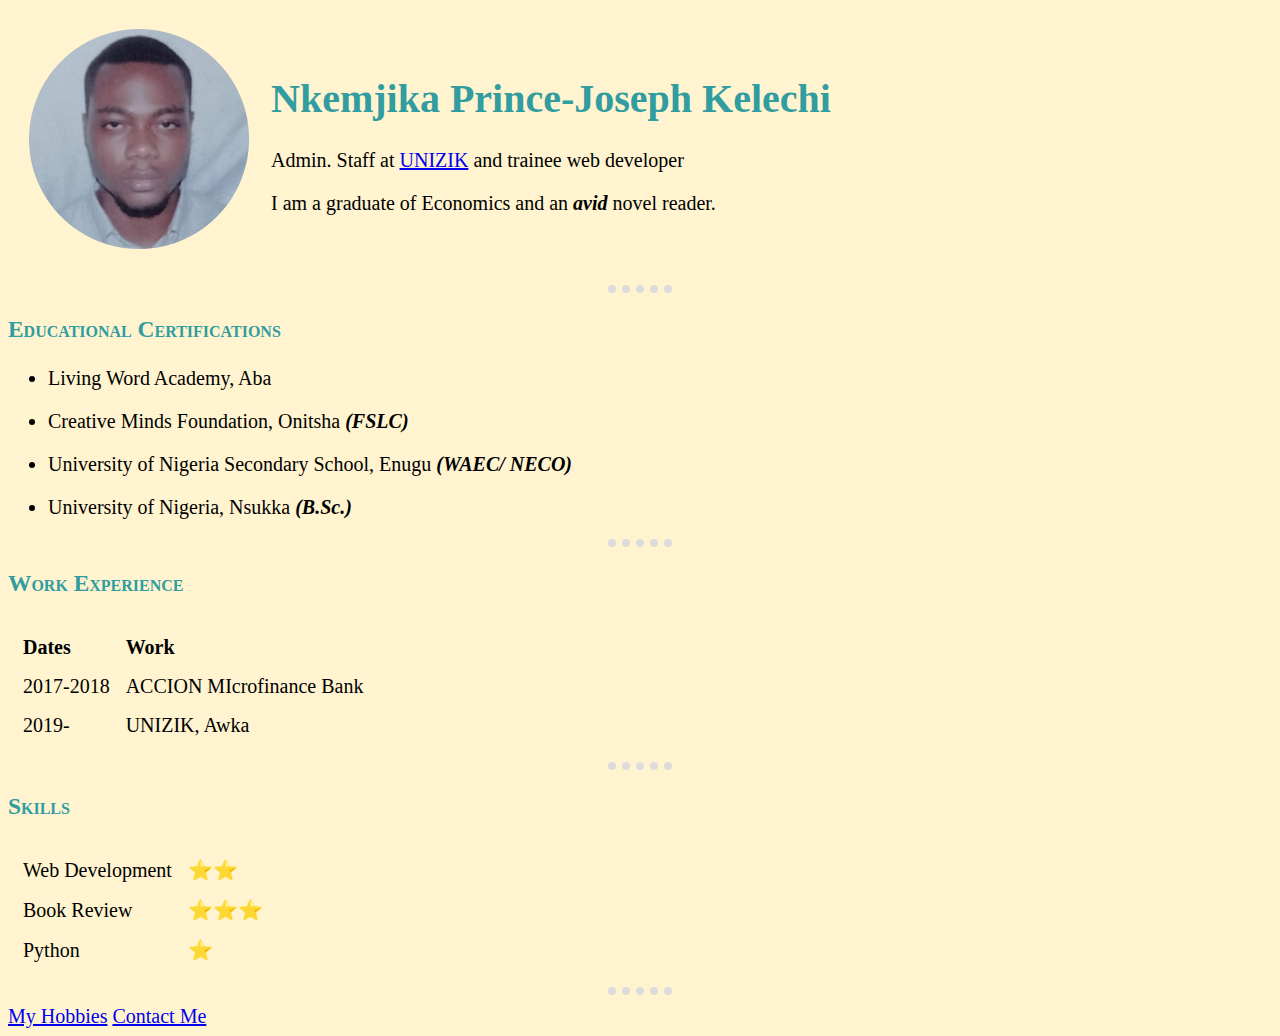
<file: index.html>
<!DOCTYPE html>
<html lang="en" dir="ltr">

  <head>
    <meta charset="utf-8">
    <title>Kelechi's Curriculum Vitae</title>
    <link rel="stylesheet" href="css/styles.css">

    </head>

  <body>
    <table cellspacing="20">
      <tr>
        <td><img src="images/kc NAU5609-modified.png" height="220px" width="220px" alt="Kelechi passport photograph"></td>
        <td>
          <h1>Nkemjika Prince-Joseph Kelechi</h1>
          <p>Admin. Staff at <a href="https://unizik.edu.ng/">UNIZIK</a> and trainee web developer</p>
          <p>I am a graduate of Economics and an <em><strong>avid</strong></em> novel reader.</p>
              
            
        </td>
      </tr>
    </table>
    <hr>

    <h3 class="education">Educational Certifications</h3>
    <ul>
      <li><p>Living Word Academy, Aba</p></li>
      <li><p>Creative Minds Foundation, Onitsha <strong><em>(FSLC)</em></strong></p></li>
      <li><p>University of Nigeria Secondary School, Enugu <em><strong>(WAEC/ NECO)</strong></em></p></li>
      <li><p>University of Nigeria, Nsukka <em><strong>(B.Sc.)</strong></em></p></li>
    </ul>

    <hr>
    <h3>Work Experience</h3>
    <table cellspacing="14">
      <thead>
        <tr>
          <td>
            <strong>Dates</strong>
          </td>
          <td>
            <strong>Work</strong>
          </td>
        </tr>
      </thead>
      <tbody>
        <tr>
          <td>2017-2018</td>
          <td>ACCION MIcrofinance Bank</td>
        </tr>
        <tr>
          <td>2019-</td>
          <td>UNIZIK, Awka</td>
        </tr>
      </tbody>
    </table>

    <hr>
    <h3>Skills</h3>
    <table cellspacing='14'>
      <tr>
        <td>Web Development</td>
        <td>⭐⭐</td>
      </tr>
      <tr>
        <td>Book Review</td>
        <td>⭐⭐⭐</td>
      </tr>
      <tr>
        <td>Python</td>
        <td>⭐</td>
      </tr>

    </table>

    <hr>
    <a href="hobbies.html">My Hobbies</a>
    <a href="contact-me.html">Contact Me</a>

  </body>

</html>
</file>
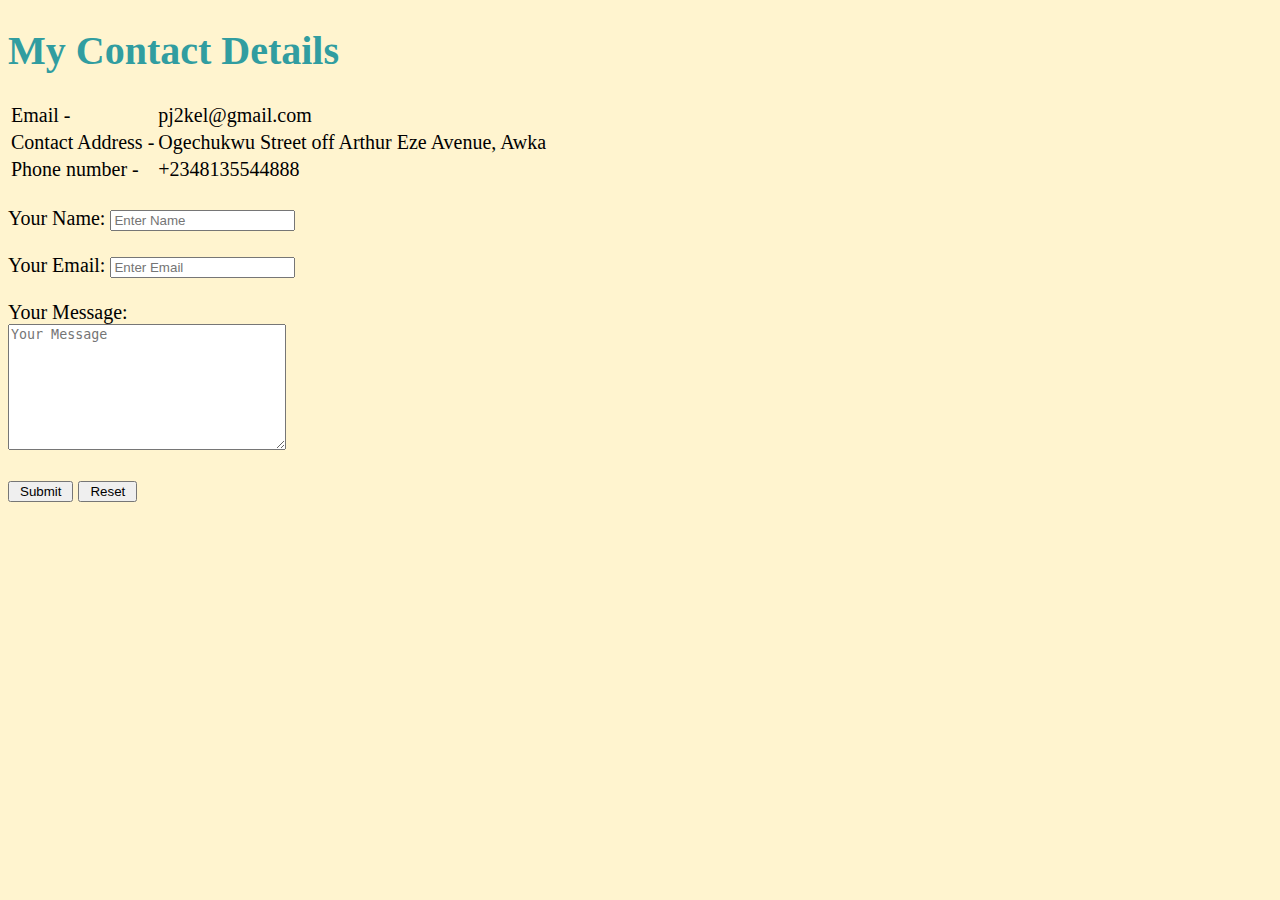
<file: contact-me.html>
<!DOCTYPE html>
<html lang="en">

<head>
  <meta charset="UTF-8">
  <meta name="viewport" content="width=device-width, initial-scale=1.0">
  <meta http-equiv="X-UA-Compatible" content="ie=edge">
  <title>Contact Me</title>
  <link rel="stylesheet" href="css/styles.css">

</head>

<body>
  <h1>My Contact Details</h1>
  <table>
      <tr>
        <td>Email -</td>
      <td>pj2kel@gmail.com</td>
    </tr>
    <tr>
      <td>Contact Address -</td>
      <td> Ogechukwu Street off Arthur Eze Avenue, Awka</td>
    </tr>
    <tr>
      <td>Phone number -</td>
      <td> +2348135544888</td>
    </tr>
  </table><br>

    <form class="" action="mailto:pj2kel@gmail.com" method="post">
      <label for="name">Your Name:</label>
      <input type="text" name="" value="" placeholder="Enter Name"><br><br>
      <label for="email">Your Email:</label>
      <input type="email" name="" value=""placeholder="Enter Email"><br><br>
      <label for="">Your Message:</label><br>
      <textarea name="yourMessage" rows="8" cols="32" placeholder="Your Message"></textarea><br><br>
      <input class="submit"type="submit" name="" value="Submit">
      <input class="reset"type="reset" name="" value="Reset">

    </form>
</body>

</html>
</file>
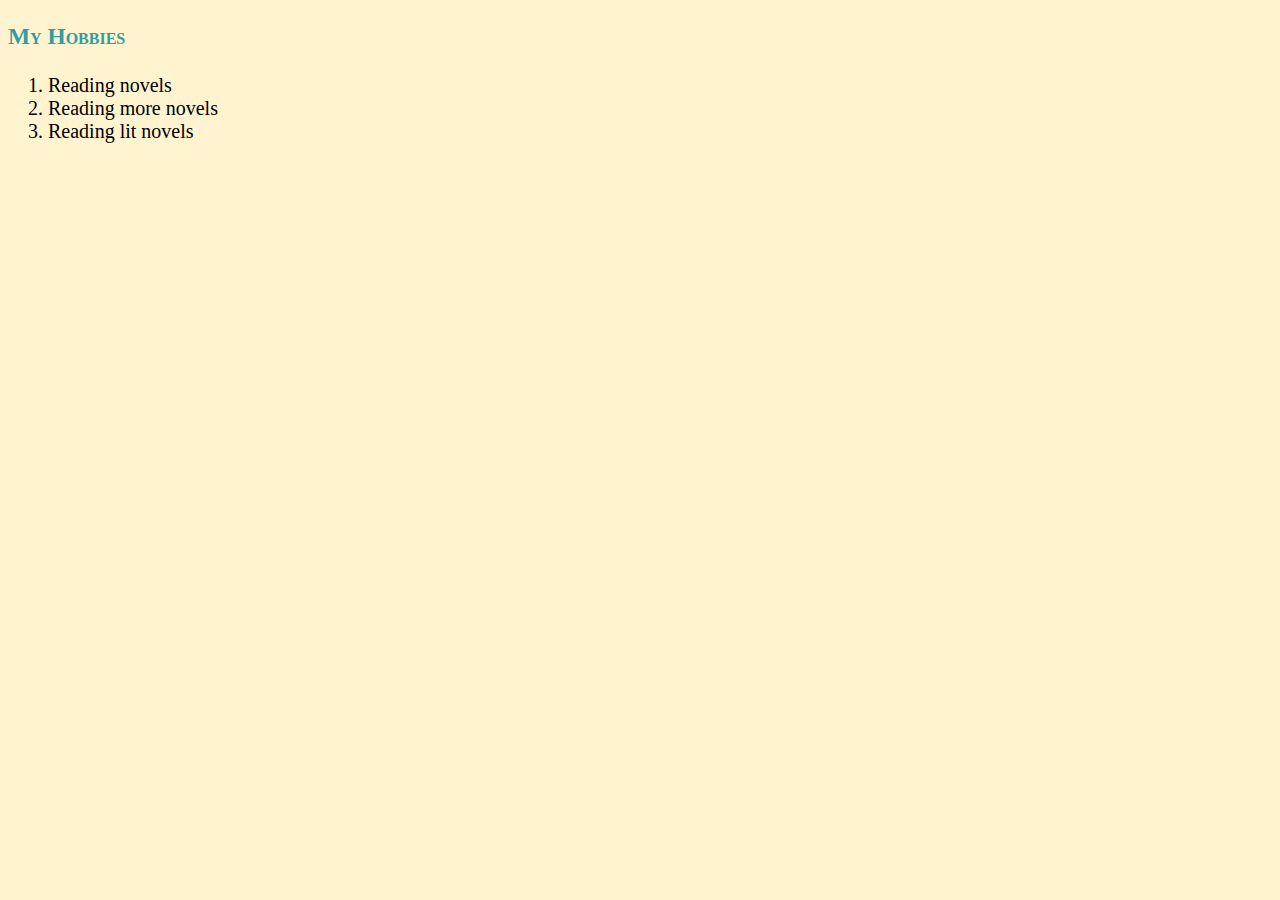
<file: hobbies.html>
<!DOCTYPE html>
<html lang="en">
<head>
  <meta charset="UTF-8">
  <meta name="viewport" content="width=device-width, initial-scale=1.0">
  <meta http-equiv="X-UA-Compatible" content="ie=edge">
  <link rel="stylesheet" href="css/styles.css">
  <title>My Hobbies</title>
</head>
<body>
  <h3>My Hobbies</h3>
  <ol>
      <li>Reading novels</li>
      <li>Reading more novels</li>
      <li>Reading lit novels</li>
  </ol>
</body>
</html>
</file>
<file: css/styles.css>
body {
  background-color: #FFF4CF;
  font-family: garamond;
  font-size: 20px;
}
hr {
  border-style:none;
  border-top-style: dotted;
  width:5%;
  border-width:8px;
  border-color:gainsboro;
}
h1{
  color: #319DA0;
  display: block;
  font-weight: bolder;
  font-family: Century;
  font-size: 40px;
}
h3{
  color: #319DA0;
  font-family: Tahoma;
  font-variant: small-caps;
}
.reset {
  padding-left: 10px;
  padding-right: 10px;
  text-align: center;
  align-items: center;
}
.reset:hover {
  background-color: gold;
}
.submit{
  padding-left: 10px;
  padding-right: 10px;
  text-align: center;
  align-items: center;
}
.submit:hover {
  background-color: gold;
}
</file>
